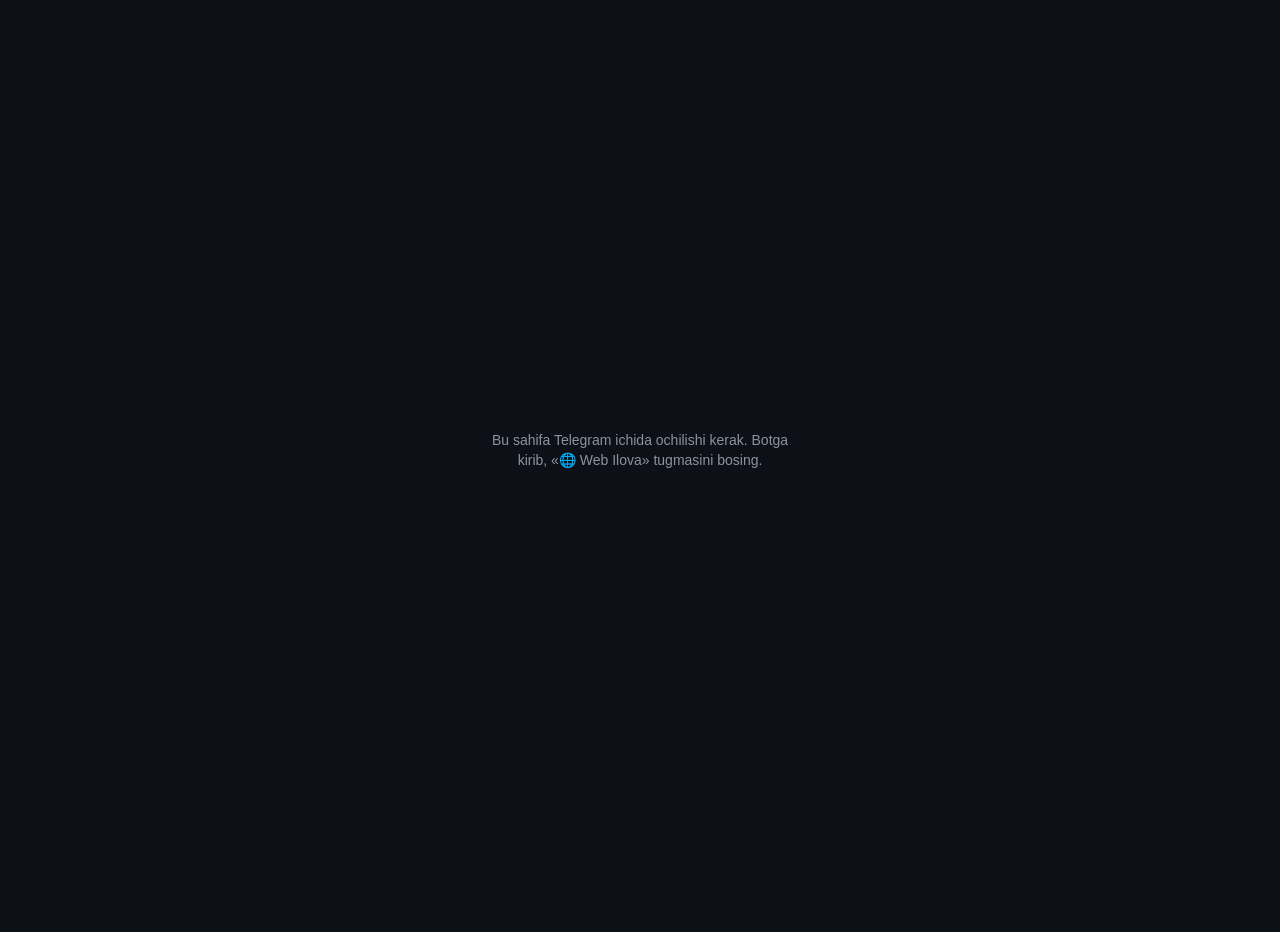
<file: webapp/index.html>
<!DOCTYPE html>
<html lang="uz">
<head>
    <meta charset="UTF-8">
    <meta name="viewport" content="width=device-width, initial-scale=1.0, maximum-scale=1.0, user-scalable=no">
    <title>Smart Office</title>
    <script src="https://telegram.org/js/telegram-web-app.js"></script>
    <style>
        :root {
            --bg: #0d1117; --card: #161b22; --card2: #1c2333; --border: rgba(255,255,255,0.08);
            --primary: #3b82f6; --success: #10b981; --warning: #f59e0b; --danger: #ef4444; --violet: #8b5cf6;
            --text: #e6edf3; --muted: #8b949e; --radius: 14px;
        }
        * { margin: 0; padding: 0; box-sizing: border-box; -webkit-tap-highlight-color: transparent;
            font-family: -apple-system, BlinkMacSystemFont, "Segoe UI", Roboto, "Helvetica Neue", Arial, sans-serif; }
        body { background: var(--bg); color: var(--text); min-height: 100vh; padding-bottom: 32px; }
        button { font: inherit; }
        .hidden { display: none !important; }
        #loading { display: flex; flex-direction: column; align-items: center; justify-content: center; height: 100vh; gap: 14px; color: var(--muted); font-size: 13px; }
        .spinner { width: 36px; height: 36px; border: 3px solid var(--border); border-top-color: var(--primary); border-radius: 50%; animation: spin .7s linear infinite; }
        @keyframes spin { to { transform: rotate(360deg); } }
        @keyframes fadeUp { from { opacity: 0; transform: translateY(12px); } to { opacity: 1; transform: none; } }
        .view { animation: fadeUp .35s ease; }

        /* Yorliqlar (faqat admin uchun) */
        .tabs { position: sticky; top: 0; z-index: 5; display: flex; gap: 6px; padding: 10px 12px; background: rgba(13,17,23,.92); backdrop-filter: blur(8px); border-bottom: 1px solid var(--border); }
        .tab { flex: 1; padding: 9px 6px; border-radius: 10px; border: 1px solid var(--border); background: var(--card); color: var(--muted); font-size: 13px; font-weight: 600; }
        .tab.active { background: var(--primary); border-color: var(--primary); color: #fff; }

        .hero { background: linear-gradient(160deg, #1a2744 0%, #0d1117 70%); padding: 26px 20px 20px; text-align: center; border-bottom: 1px solid var(--border); }
        .avatar { width: 72px; height: 72px; border-radius: 50%; margin: 0 auto 12px; display: flex; align-items: center; justify-content: center; font-size: 26px; font-weight: 800; color: #fff; box-shadow: 0 0 0 4px rgba(59,130,246,.15); }
        .hero h2 { font-size: 20px; font-weight: 700; margin-bottom: 4px; word-break: break-word; }
        .hero p { font-size: 12px; color: var(--muted); }
        .level { margin: 14px auto 0; max-width: 320px; text-align: left; }
        .level-top { display: flex; justify-content: space-between; align-items: baseline; gap: 10px; font-size: 12px; color: var(--muted); margin-bottom: 6px; }
        .level-top b { color: var(--text); font-size: 14px; white-space: nowrap; flex-shrink: 0; }
        .level-top span { text-align: right; }
        .bar { height: 8px; background: var(--card2); border-radius: 6px; overflow: hidden; }
        .bar > div { height: 100%; background: linear-gradient(90deg, var(--primary), var(--violet)); border-radius: 6px; transition: width .6s; }

        .grid2 { display: grid; grid-template-columns: 1fr 1fr; gap: 10px; padding: 14px 16px 0; }
        .grid3 { display: grid; grid-template-columns: repeat(3, 1fr); gap: 8px; padding: 14px 16px 0; }
        .card { background: var(--card); border: 1px solid var(--border); border-radius: var(--radius); padding: 13px 14px; }
        .card .label { font-size: 11px; color: var(--muted); margin-bottom: 4px; }
        .card .value { font-size: 22px; font-weight: 700; }
        .card .sub { font-size: 11px; color: var(--muted); margin-top: 2px; }
        .blue { color: var(--primary); } .green { color: var(--success); } .orange { color: var(--warning); } .violet { color: var(--violet); } .red { color: var(--danger); }
        .title { font-size: 12px; font-weight: 700; color: var(--muted); text-transform: uppercase; letter-spacing: .06em; padding: 20px 16px 10px; }
        .hint { font-size: 12px; color: var(--muted); padding: 0 16px 10px; margin-top: -4px; }

        /* Bo'limlar xaritasi */
        .map { display: grid; grid-template-columns: 1fr 1fr; gap: 8px; padding: 0 16px; }
        .tile { position: relative; text-align: left; background: var(--card); border: 1px solid var(--border); border-radius: var(--radius); padding: 12px; color: var(--text); cursor: pointer; min-height: 92px; }
        .tile:active { transform: scale(.98); }
        .tile .t { font-size: 14px; font-weight: 600; margin-bottom: 4px; padding-right: 18px; }
        .tile .d { font-size: 11px; color: var(--muted); line-height: 1.35; display: -webkit-box; -webkit-line-clamp: 3; -webkit-box-orient: vertical; overflow: hidden; }
        .tile .badge { position: absolute; top: 10px; right: 10px; font-size: 12px; }
        .tile.new { border-color: rgba(245,158,11,.45); background: linear-gradient(160deg, rgba(245,158,11,.10), var(--card) 60%); }
        .tile.new { padding-bottom: 30px; }
        .tile.new .badge { font-size: 11px; font-weight: 700; color: var(--warning); top: auto; bottom: 9px; right: auto; left: 12px; }

        .invite { margin: 0 16px; }
        .invite code { display: block; margin: 8px 0 12px; padding: 10px; background: var(--card2); border-radius: 10px; font-size: 12px; word-break: break-all; color: var(--text); }
        .row { display: flex; gap: 8px; }
        .btn { flex: 1; border: none; border-radius: 12px; padding: 12px; font-size: 14px; font-weight: 600; cursor: pointer; color: #fff; background: var(--primary); }
        .btn.ghost { background: var(--card2); color: var(--text); border: 1px solid var(--border); }
        .btn-wide { display: block; width: calc(100% - 32px); margin: 20px 16px 0; }

        /* Admin */
        .chart { margin: 0 16px; padding: 14px 12px 8px; }
        .chart svg { width: 100%; height: 150px; display: block; }
        .legend { display: flex; gap: 14px; font-size: 11px; color: var(--muted); margin-top: 6px; padding-left: 4px; }
        .legend i { display: inline-block; width: 10px; height: 10px; border-radius: 3px; margin-right: 5px; vertical-align: -1px; }
        .hbar { margin: 0 16px 8px; }
        .hbar .top { display: flex; justify-content: space-between; font-size: 13px; margin-bottom: 5px; }
        .hbar .top span { color: var(--muted); font-size: 12px; }
        .list { padding: 0 16px; display: flex; flex-direction: column; gap: 8px; }
        .controls { display: flex; gap: 8px; padding: 12px 16px; }
        .controls input, .controls select { background: var(--card); border: 1px solid var(--border); border-radius: 10px; padding: 10px 12px; color: var(--text); font-size: 14px; outline: none; }
        .controls input { flex: 1; min-width: 0; }
        .controls input:focus { border-color: var(--primary); }
        .u-card { background: var(--card); border: 1px solid var(--border); border-radius: var(--radius); padding: 11px 13px; display: flex; gap: 11px; align-items: center; }
        .u-avatar { width: 40px; height: 40px; border-radius: 50%; display: flex; align-items: center; justify-content: center; font-size: 14px; font-weight: 700; flex-shrink: 0; color: #fff; }
        .u-info { flex: 1; min-width: 0; }
        .u-name { font-size: 14px; font-weight: 600; white-space: nowrap; overflow: hidden; text-overflow: ellipsis; }
        .u-meta { display: flex; flex-wrap: wrap; gap: 4px 10px; margin-top: 3px; font-size: 11px; color: var(--muted); }
        .pill { border-radius: 6px; padding: 1px 7px; font-size: 11px; font-weight: 600; }
        .pill.blue { background: rgba(59,130,246,.14); } .pill.red { background: rgba(239,68,68,.14); } .pill.orange { background: rgba(245,158,11,.14); }
        .empty { text-align: center; padding: 30px 20px; color: var(--muted); font-size: 14px; }
        .footer { text-align: center; font-size: 11px; color: var(--muted); padding: 16px; }
    </style>
</head>
<body>

<!-- Sahifadagi barcha matnlar (server ularni bot yozuviga — yangi lotinga — o'giradi) -->
<template id="msgs">
    <span data-k="loading">Yuklanmoqda...</span>
    <span data-k="user">Foydalanuvchi</span>
    <span data-k="joined">{d} dan beri botda</span>
    <span data-k="notRegistered">Botdan to'liq foydalanish uchun botga /start yozing</span>
    <span data-k="openInTelegram">Bu sahifa Telegram ichida ochilishi kerak. Botga kirib, «🌐 Web Ilova» tugmasini bosing.</span>
    <span data-k="oldMenu">Menyuni yangilash kerak. Pastdagi tugmani bosing — bot sizga ilovani ochadigan to'g'ri tugmani yuboradi.</span>
    <span data-k="reopen">🔄 Ilovani ochish</span>
    <span data-k="error">Ma'lumotni yuklab bo'lmadi. Internetni tekshirib, qaytadan oching.</span>
    <span data-k="toNext">Keyingi daraja ({l}) uchun yana {n} ta amal</span>
    <span data-k="maxLevel">Eng yuqori daraja! 🎉</span>
    <span data-k="uses">Bajarilgan amallar</span>
    <span data-k="days">Botda (kun)</span>
    <span data-k="tried">Sinab ko'rilgan bo'limlar</span>
    <span data-k="friends">Taklif qilgan do'stlar</span>
    <span data-k="reminders">Faol eslatmalar</span>
    <span data-k="aiLeft">Bugungi AI so'rovlari</span>
    <span data-k="favourite">⭐️ Eng ko'p ishlatganingiz: {s}</span>
    <span data-k="mapTitle">Bot bo'limlari</span>
    <span data-k="mapHint">Bo'limni bosing — bot chatda o'sha bo'limni ochadi. ✨ belgilisi — hali sinab ko'rmaganlaringiz.</span>
    <span data-k="tryIt">✨ Sinab ko'ring</span>
    <span data-k="inviteTitle">Do'stlarni taklif qiling</span>
    <span data-k="inviteText">Havolangiz orqali qo'shilgan har bir do'stingiz shu yerda hisoblanadi. Hozircha: {n} ta.</span>
    <span data-k="share">🚀 Yuborish</span>
    <span data-k="copy">📋 Nusxalash</span>
    <span data-k="copied">✅ Nusxalandi</span>
    <span data-k="inviteMsg">Ofis ishlari uchun qulay bot: Excel, PDF, Word, skaner, ariza va hujjatlar tayyorlash 👇</span>
    <span data-k="back">← Botga qaytish</span>
    <span data-k="projectsTitle">Muallifning boshqa loyihalari</span>
    <span data-k="portfolioTitle">Portfolio (30 kun)</span>
    <span data-k="portfolioOpens">{n} kishi ochdi</span>
    <span data-k="portfolioOrders">📩 Buyurtmalar: {n} ta</span>
    <span data-k="tabStats">📊 Statistika</span>
    <span data-k="tabUsers">👥 Foydalanuvchilar</span>
    <span data-k="tabMe">👤 Men</span>
    <span data-k="total">Jami foydalanuvchilar</span>
    <span data-k="newToday">Bugun qo'shildi</span>
    <span data-k="activeToday">Bugun faol</span>
    <span data-k="newWeek">7 kunda yangi</span>
    <span data-k="activeWeek">7 kunda faol</span>
    <span data-k="activeMonth">30 kunda faol</span>
    <span data-k="returning">Qaytib kelganlar (7 kun)</span>
    <span data-k="returningSub">ilgari qo'shilib, shu hafta yana kirganlar</span>
    <span data-k="referred">Taklif orqali kelgan</span>
    <span data-k="blocked">Botni bloklagan</span>
    <span data-k="aiToday">Bugun AI so'rovlari</span>
    <span data-k="aiPeople">{n} kishi</span>
    <span data-k="remindersAll">Faol eslatmalar</span>
    <span data-k="chartTitle">So'nggi 30 kun</span>
    <span data-k="legendActive">Faol foydalanuvchilar</span>
    <span data-k="legendNew">Yangi qo'shilganlar</span>
    <span data-k="sectionsTitle">Mashhur bo'limlar (7 kun)</span>
    <span data-k="sectionLine">{u} kishi · {n} marta</span>
    <span data-k="referrersTitle">Eng faol taklif qiluvchilar</span>
    <span data-k="onbTitle">Yangi kelganlar (30 kun)</span>
    <span data-k="onbJoined">Qo'shildi</span>
    <span data-k="onbActivated">Birinchi sutkada bo'lim ishlatdi</span>
    <span data-k="onbReturned">Keyingi kunlarda qaytdi</span>
    <span data-k="onbOf">{a} / {b} kishi</span>
    <span data-k="onbPicks">«Nima qilmoqchisiz?» tanlovlari</span>
    <span data-k="noData">Hali ma'lumot yo'q</span>
    <span data-k="updated">Yangilangan: {t}</span>
    <span data-k="search">🔍 Ism yoki ID bo'yicha qidirish</span>
    <span data-k="sortActive">Oxirgi faollik</span>
    <span data-k="sortJoined">Yangi qo'shilgan</span>
    <span data-k="sortUsage">Ko'p ishlatgan</span>
    <span data-k="found">Topildi: {n} ta</span>
    <span data-k="nothing">😕 Hech kim topilmadi</span>
    <span data-k="more">Yana yuklash</span>
    <span data-k="noName">Ismsiz</span>
    <span data-k="lastSeen">🕐 {t}</span>
    <span data-k="joinedShort">📅 {d}</span>
    <span data-k="usesShort">🛠 {n}</span>
    <span data-k="pillBlocked">bloklagan</span>
    <span data-k="pillBanned">cheklangan</span>
    <span data-k="now">hozirgina</span>
    <span data-k="minAgo">{n} daqiqa oldin</span>
    <span data-k="hourAgo">{n} soat oldin</span>
    <span data-k="yesterday">kecha</span>
    <span data-k="dayAgo">{n} kun oldin</span>
    <span data-k="never">hali kirmagan</span>
</template>

<div id="loading"><div class="spinner"></div><p id="loading-text">Yuklanmoqda...</p></div>

<div id="tabs" class="tabs hidden">
    <button class="tab active" data-tab="stats"></button>
    <button class="tab" data-tab="users"></button>
    <button class="tab" data-tab="me"></button>
</div>

<!-- 👤 Foydalanuvchi -->
<div id="view-me" class="view hidden">
    <div class="hero">
        <div class="avatar" id="u-avatar">?</div>
        <h2 id="u-name"></h2>
        <p id="u-joined"></p>
        <div class="level" id="u-level-box">
            <div class="level-top"><b id="u-level"></b><span id="u-next"></span></div>
            <div class="bar"><div id="u-bar" style="width:0"></div></div>
        </div>
    </div>
    <div class="grid2" id="u-stats"></div>
    <p class="hint" id="u-fav" style="padding-top:12px"></p>
    <div class="title" id="t-map"></div>
    <p class="hint" id="t-map-hint"></p>
    <div class="map" id="u-map"></div>
    <div class="title" id="t-invite"></div>
    <div class="card invite">
        <div class="hint" style="padding:0" id="u-invite-text"></div>
        <code id="u-link"></code>
        <div class="row">
            <button class="btn" id="btn-share"></button>
            <button class="btn ghost" id="btn-copy"></button>
        </div>
    </div>
    <div class="title" id="t-projects"></div>
    <div class="list" id="u-projects"></div>
    <button class="btn btn-wide ghost" id="btn-back"></button>
</div>

<!-- 📊 Admin: statistika -->
<div id="view-stats" class="view hidden">
    <div class="grid2" id="a-kpi"></div>
    <div class="title" id="t-chart"></div>
    <div class="card chart">
        <svg id="a-chart" viewBox="0 0 300 150" preserveAspectRatio="none"></svg>
        <div class="legend"><span><i style="background:var(--primary)"></i><span id="lg-active"></span></span>
            <span><i style="background:var(--success)"></i><span id="lg-new"></span></span></div>
    </div>
    <div class="title" id="t-onb"></div>
    <div class="grid3" id="a-onb" style="padding-top:0"></div>
    <p class="hint" id="t-picks" style="padding-top:12px"></p>
    <div id="a-picks"></div>
    <div class="title" id="t-sections"></div>
    <div id="a-sections"></div>
    <div class="title" id="t-referrers"></div>
    <div class="list" id="a-referrers"></div>
    <div class="title" id="t-portfolio"></div>
    <div id="a-portfolio"></div>
    <p class="hint" id="a-orders"></p>
    <div class="footer" id="a-updated"></div>
</div>

<!-- 👥 Admin: foydalanuvchilar -->
<div id="view-users" class="view hidden">
    <div class="controls">
        <input type="search" id="q" autocomplete="off">
        <select id="sort"><option value="active"></option><option value="joined"></option><option value="usage"></option></select>
    </div>
    <p class="hint" id="found"></p>
    <div class="list" id="users"></div>
    <button class="btn btn-wide ghost hidden" id="btn-more"></button>
</div>

<script>
const tg = window.Telegram && window.Telegram.WebApp;
if (tg) { tg.ready(); tg.expand(); try { tg.setHeaderColor('#0d1117'); tg.setBackgroundColor('#0d1117'); } catch (e) {} }

// ── Yordamchilar ──
function T(key, vars) {
    const el = document.querySelector('#msgs').content.querySelector('[data-k="' + key + '"]');
    let s = el ? el.textContent : key;
    for (const k in (vars || {})) s = s.split('{' + k + '}').join(vars[k]);
    return s;
}
function $(id) { return document.getElementById(id); }
function h(tag, cls, text) {               // Matn faqat textContent orqali — HTML/XSS xavfi yo'q
    const el = document.createElement(tag);
    if (cls) el.className = cls;
    if (text !== undefined && text !== null) el.textContent = String(text);
    return el;
}
const COLORS = ['#3b82f6','#10b981','#f59e0b','#ef4444','#8b5cf6','#06b6d4','#ec4899','#14b8a6'];
function color(id) { return COLORS[Math.abs(Number(id) || 0) % COLORS.length]; }
function initials(name) {
    const parts = String(name || '').trim().split(/\s+/).filter(Boolean);
    return (parts.map(function (w) { return Array.from(w)[0] || ''; }).join('').toUpperCase().slice(0, 2)) || '?';
}
function parseDate(s) { const d = s ? new Date(s) : null; return d && !isNaN(d) ? d : null; }
function fmtDate(s) {
    const d = parseDate(s); if (!d) return '—';
    return String(d.getDate()).padStart(2, '0') + '.' + String(d.getMonth() + 1).padStart(2, '0') + '.' + d.getFullYear();
}
function ago(s) {
    const d = parseDate(s); if (!d) return T('never');
    const min = Math.floor((Date.now() - d) / 60000);
    if (min < 2) return T('now');
    if (min < 60) return T('minAgo', {n: min});
    const hours = Math.floor(min / 60);
    if (hours < 24) return T('hourAgo', {n: hours});
    const days = Math.floor(hours / 24);
    return days === 1 ? T('yesterday') : T('dayAgo', {n: days});
}
async function api(path) {
    const res = await fetch(path, {headers: {'X-Telegram-Init-Data': tg ? tg.initData : ''}});
    if (!res.ok) { const e = new Error('HTTP ' + res.status); e.status = res.status; throw e; }
    return res.json();
}
function statCard(label, value, cls, sub) {
    const c = h('div', 'card');
    c.appendChild(h('div', 'label', label));
    c.appendChild(h('div', 'value ' + (cls || ''), value));
    if (sub) c.appendChild(h('div', 'sub', sub));
    return c;
}
function showError(text) {
    $('loading').innerHTML = '';
    const p = h('p', '', text);
    p.style.maxWidth = '320px'; p.style.textAlign = 'center'; p.style.lineHeight = '1.45'; p.style.fontSize = '14px';
    $('loading').appendChild(p);
}
function openSection(key, botUsername) {
    // «🌐 Web Ilova» tugmasidan ochilgan bo'lsa — sendData (ilova yopiladi, bot bo'limni ochadi);
    // boshqa joydan ochilgan bo'lsa — /start go_KALIT havolasi
    const fromKeyboard = tg && !(tg.initDataUnsafe && tg.initDataUnsafe.query_id);
    if (fromKeyboard) { try { tg.sendData('go:' + key); return; } catch (e) {} }
    tg.openTelegramLink('https://t.me/' + botUsername + '?start=go_' + key);
    tg.close();
}

// ── 👤 Profil ──
function renderMe(me) {
    const tgUser = tg.initDataUnsafe && tg.initDataUnsafe.user;
    const name = me.name || (tgUser && tgUser.first_name) || T('user');
    $('u-avatar').textContent = initials(name);
    $('u-avatar').style.background = 'linear-gradient(135deg,' + color(tgUser && tgUser.id) + ',#1d4ed8)';
    $('u-name').textContent = name;
    $('u-joined').textContent = me.registered ? T('joined', {d: fmtDate(me.joined)}) : T('notRegistered');
    $('u-level').textContent = me.level.label;
    $('u-next').textContent = me.level.next_label ? T('toNext', {l: me.level.next_label, n: me.level.to_next}) : T('maxLevel');
    setTimeout(function () { $('u-bar').style.width = me.level.progress + '%'; }, 50);

    const joined = parseDate(me.joined);
    const days = joined ? Math.max(1, Math.ceil((Date.now() - joined) / 86400000)) : 0;
    const stats = $('u-stats'); stats.innerHTML = '';
    stats.appendChild(statCard(T('uses'), me.uses, 'blue'));
    stats.appendChild(statCard(T('days'), days, ''));
    stats.appendChild(statCard(T('tried'), me.tried + ' / ' + me.sections.length, 'green'));
    stats.appendChild(statCard(T('friends'), me.referrals, 'violet'));
    stats.appendChild(statCard(T('reminders'), me.reminders, 'orange'));
    if (me.ai_left !== null && me.ai_left !== undefined)
        stats.appendChild(statCard(T('aiLeft'), Math.min(me.ai_left, me.ai_limit) + ' / ' + me.ai_limit, ''));
    $('u-fav').textContent = me.favourite ? T('favourite', {s: me.favourite}) : '';

    $('t-map').textContent = T('mapTitle'); $('t-map-hint').textContent = T('mapHint');
    const map = $('u-map'); map.innerHTML = '';
    // Sinab ko'rilmaganlar oldinda — ular ko'zga tashlansin
    me.sections.slice().sort(function (a, b) { return (a.uses > 0) - (b.uses > 0); }).forEach(function (s) {
        const tile = h('button', 'tile' + (s.uses ? '' : ' new'));
        tile.appendChild(h('div', 't', s.title));
        tile.appendChild(h('div', 'd', s.desc));
        tile.appendChild(h('span', 'badge', s.uses ? '✅' : T('tryIt')));
        tile.onclick = function () { openSection(s.key, me.bot_username); };
        map.appendChild(tile);
    });

    $('t-invite').textContent = T('inviteTitle');
    $('u-invite-text').textContent = T('inviteText', {n: me.referrals});
    $('u-link').textContent = me.invite_link;
    $('btn-share').textContent = T('share');
    $('btn-share').onclick = function () {
        tg.openTelegramLink('https://t.me/share/url?url=' + encodeURIComponent(me.invite_link) + '&text=' + encodeURIComponent(T('inviteMsg')));
    };
    $('btn-copy').textContent = T('copy');
    $('btn-copy').onclick = function () {
        const done = function () { $('btn-copy').textContent = T('copied'); };
        if (navigator.clipboard) navigator.clipboard.writeText(me.invite_link).then(done, done); else done();
    };
    // Muallifning loyihalari — tashqi brauzerda ochiladi
    $('t-projects').textContent = (me.projects || []).length ? T('projectsTitle') : '';
    const projects = $('u-projects'); projects.innerHTML = '';
    (me.projects || []).forEach(function (p) {
        const card = h('button', 'u-card');
        card.style.width = '100%'; card.style.textAlign = 'left'; card.style.color = 'var(--text)'; card.style.cursor = 'pointer';
        const icon = h('div', 'u-avatar', p.emoji); icon.style.background = 'var(--card2)'; icon.style.fontSize = '20px';
        const info = h('div', 'u-info');
        info.appendChild(h('div', 'u-name', p.name));
        info.appendChild(h('div', 'u-meta', p.desc));
        card.appendChild(icon); card.appendChild(info); card.appendChild(h('span', '', '↗'));
        card.onclick = function () { tg.openLink(p.url); };
        projects.appendChild(card);
    });
    $('btn-back').textContent = T('back');
    $('btn-back').onclick = function () { tg.close(); };
}

// ── 📊 Admin: statistika ──
function renderChart(series) {
    const svg = $('a-chart'), W = 300, H = 150, pad = 4;
    const max = Math.max(1, ...series.map(function (p) { return Math.max(p.active, p.new); }));
    const bw = (W - pad * 2) / series.length;
    let out = '';
    series.forEach(function (p, i) {
        const x = pad + i * bw;
        const ha = (p.active / max) * (H - 18), hn = (p.new / max) * (H - 18);
        out += '<rect x="' + (x + 1) + '" y="' + (H - 12 - ha) + '" width="' + Math.max(1, bw * 0.55) + '" height="' + ha + '" rx="1.5" fill="#3b82f6"><title>' + p.day + ': ' + p.active + '</title></rect>';
        out += '<rect x="' + (x + 1 + bw * 0.55) + '" y="' + (H - 12 - hn) + '" width="' + Math.max(1, bw * 0.3) + '" height="' + hn + '" rx="1.5" fill="#10b981"></rect>';
    });
    out += '<text x="2" y="10" fill="#8b949e" font-size="9">' + max + '</text>';
    out += '<text x="2" y="' + (H - 1) + '" fill="#8b949e" font-size="8">' + series[0].day.slice(5).split('-').reverse().join('.') + '</text>';
    out += '<text x="' + (W - 2) + '" y="' + (H - 1) + '" fill="#8b949e" font-size="8" text-anchor="end">' + series[series.length - 1].day.slice(5).split('-').reverse().join('.') + '</text>';
    svg.innerHTML = out;   // faqat raqamlar va sanalar — foydalanuvchi matni yo'q
}

function renderDashboard(d) {
    const s = d.stats, kpi = $('a-kpi'); kpi.innerHTML = '';
    kpi.appendChild(statCard(T('total'), s.total, 'blue'));
    kpi.appendChild(statCard(T('activeToday'), s.active_day, 'green'));
    kpi.appendChild(statCard(T('newToday'), '+' + s.new_day, 'green'));
    kpi.appendChild(statCard(T('newWeek'), '+' + s.new_week, ''));
    kpi.appendChild(statCard(T('activeWeek'), s.active_week, ''));
    kpi.appendChild(statCard(T('activeMonth'), s.active_month, ''));
    kpi.appendChild(statCard(T('returning'), s.returning_week, 'violet', T('returningSub')));
    kpi.appendChild(statCard(T('referred'), s.referred, 'violet'));
    kpi.appendChild(statCard(T('aiToday'), d.ai.requests, 'orange', T('aiPeople', {n: d.ai.users})));
    kpi.appendChild(statCard(T('blocked'), s.blocked, 'red'));

    $('t-chart').textContent = T('chartTitle');
    $('lg-active').textContent = T('legendActive'); $('lg-new').textContent = T('legendNew');
    renderChart(d.series);

    const o = d.onboarding, pct = function (a, b) { return b ? Math.round(a * 100 / b) + '%' : '—'; };
    $('t-onb').textContent = T('onbTitle');
    const onb = $('a-onb'); onb.innerHTML = '';
    onb.appendChild(statCard(T('onbJoined'), o.joined, 'blue'));
    onb.appendChild(statCard(T('onbActivated'), pct(o.activated, o.joined), 'green', T('onbOf', {a: o.activated, b: o.joined})));
    onb.appendChild(statCard(T('onbReturned'), pct(o.returned, o.eligible), 'violet', T('onbOf', {a: o.returned, b: o.eligible})));
    const picks = $('a-picks'); picks.innerHTML = '';
    $('t-picks').textContent = o.picks.length ? T('onbPicks') : '';
    const maxPick = Math.max(1, ...o.picks.map(function (x) { return x.count; }));
    o.picks.forEach(function (x) {
        const row = h('div', 'hbar'), top = h('div', 'top');
        top.appendChild(h('b', '', x.title)); top.appendChild(h('span', '', String(x.count)));
        const bar = h('div', 'bar'), fill = h('div'); fill.style.width = Math.round(x.count * 100 / maxPick) + '%';
        bar.appendChild(fill); row.appendChild(top); row.appendChild(bar); picks.appendChild(row);
    });

    $('t-sections').textContent = T('sectionsTitle');
    const box = $('a-sections'); box.innerHTML = '';
    const maxUsers = Math.max(1, ...d.sections.map(function (x) { return x.users; }));
    if (!d.sections.length) box.appendChild(h('p', 'empty', T('noData')));
    d.sections.forEach(function (x) {
        const row = h('div', 'hbar'), top = h('div', 'top');
        top.appendChild(h('b', '', x.title));
        top.appendChild(h('span', '', T('sectionLine', {u: x.users, n: x.uses})));
        const bar = h('div', 'bar'), fill = h('div');
        fill.style.width = Math.round(x.users * 100 / maxUsers) + '%';
        bar.appendChild(fill); row.appendChild(top); row.appendChild(bar); box.appendChild(row);
    });

    $('t-referrers').textContent = T('referrersTitle');
    const refs = $('a-referrers'); refs.innerHTML = '';
    if (!d.referrers.length) refs.appendChild(h('p', 'empty', T('noData')));
    d.referrers.forEach(function (r) { refs.appendChild(userCard({id: r.id, name: r.name}, '👥 ' + r.count)); });
    const pf = d.portfolio || {opens: [], orders: 0};
    $('t-portfolio').textContent = T('portfolioTitle');
    const pbox = $('a-portfolio'); pbox.innerHTML = '';
    const maxOpen = Math.max(1, ...pf.opens.map(function (x) { return x.count; }));
    if (!pf.opens.length) pbox.appendChild(h('p', 'empty', T('noData')));
    pf.opens.forEach(function (x) {
        const row = h('div', 'hbar'), top = h('div', 'top');
        top.appendChild(h('b', '', x.name)); top.appendChild(h('span', '', T('portfolioOpens', {n: x.count})));
        const bar = h('div', 'bar'), fill = h('div'); fill.style.width = Math.round(x.count * 100 / maxOpen) + '%';
        bar.appendChild(fill); row.appendChild(top); row.appendChild(bar); pbox.appendChild(row);
    });
    $('a-orders').textContent = T('portfolioOrders', {n: pf.orders});
    $('a-updated').textContent = T('updated', {t: d.generated});
}

// ── 👥 Admin: foydalanuvchilar ──
function userCard(u, extra) {
    const card = h('div', 'u-card');
    const av = h('div', 'u-avatar', initials(u.name)); av.style.background = color(u.id);
    const info = h('div', 'u-info');
    info.appendChild(h('div', 'u-name', u.name || T('noName')));
    const meta = h('div', 'u-meta');
    meta.appendChild(h('span', '', '🆔 ' + u.id));
    if (extra) meta.appendChild(h('span', 'pill blue', extra));
    if (u.last_active !== undefined) {
        meta.appendChild(h('span', '', T('lastSeen', {t: ago(u.last_active)})));
        meta.appendChild(h('span', '', T('joinedShort', {d: fmtDate(u.joined)})));
        if (u.usage) meta.appendChild(h('span', 'pill blue', T('usesShort', {n: u.usage})));
        if (u.blocked) meta.appendChild(h('span', 'pill orange', T('pillBlocked')));
        if (u.banned) meta.appendChild(h('span', 'pill red', T('pillBanned')));
    }
    info.appendChild(meta); card.appendChild(av); card.appendChild(info);
    return card;
}

const usersState = {offset: 0, total: 0, loading: false, timer: null};
async function loadUsers(reset) {
    if (usersState.loading) return;
    usersState.loading = true;
    if (reset) { usersState.offset = 0; $('users').innerHTML = ''; }
    try {
        const q = encodeURIComponent($('q').value.trim()), sort = $('sort').value;
        const d = await api('/api/admin/users?q=' + q + '&sort=' + sort + '&offset=' + usersState.offset);
        usersState.total = d.total; usersState.offset += d.users.length;
        $('found').textContent = T('found', {n: d.total});
        if (!d.total) $('users').appendChild(h('p', 'empty', T('nothing')));
        d.users.forEach(function (u) { $('users').appendChild(userCard(u)); });
        $('btn-more').classList.toggle('hidden', usersState.offset >= usersState.total);
    } catch (e) { $('found').textContent = T('error'); }
    usersState.loading = false;
}

function showTab(name) {
    document.querySelectorAll('.tab').forEach(function (b) { b.classList.toggle('active', b.dataset.tab === name); });
    ['me', 'stats', 'users'].forEach(function (v) { $('view-' + v).classList.toggle('hidden', v !== name); });
    if (name === 'users' && !usersState.total && !$('users').children.length) loadUsers(true);
    window.scrollTo(0, 0);
}

// ── Ishga tushirish ──
document.addEventListener('DOMContentLoaded', async function () {
    $('loading-text').textContent = T('loading');
    if (!tg || !tg.initData) {
        // Eski pastki menyu tugmasidan ochilgan: Telegram bu holda foydalanuvchi ma'lumotini bermaydi,
        // lekin sendData ishlaydi — botdan to'g'ri tugmani so'raymiz
        if (tg && tg.platform && tg.platform !== 'unknown') {
            showError(T('oldMenu'));
            const btn = h('button', 'btn', T('reopen'));
            btn.style.marginTop = '8px'; btn.style.flex = 'none'; btn.style.padding = '12px 24px';
            btn.onclick = function () { try { tg.sendData('open'); } catch (e) { tg.close(); } };
            $('loading').appendChild(btn);
        } else {
            showError(T('openInTelegram'));
        }
        return;
    }
    let me;
    try { me = await api('/api/me'); }
    catch (e) { showError(T('error')); return; }
    renderMe(me);

    if (me.is_admin) {
        const labels = {stats: T('tabStats'), users: T('tabUsers'), me: T('tabMe')};
        document.querySelectorAll('.tab').forEach(function (b) {
            b.textContent = labels[b.dataset.tab];
            b.onclick = function () { showTab(b.dataset.tab); };
        });
        $('q').placeholder = T('search');
        const opts = $('sort').options;
        opts[0].textContent = T('sortActive'); opts[1].textContent = T('sortJoined'); opts[2].textContent = T('sortUsage');
        $('sort').onchange = function () { loadUsers(true); };
        $('q').oninput = function () { clearTimeout(usersState.timer); usersState.timer = setTimeout(function () { loadUsers(true); }, 350); };
        $('btn-more').textContent = T('more');
        $('btn-more').onclick = function () { loadUsers(false); };
        try { renderDashboard(await api('/api/admin/dashboard')); } catch (e) {}
        $('tabs').classList.remove('hidden');
        $('loading').classList.add('hidden');
        showTab('stats');
    } else {
        $('loading').classList.add('hidden');
        $('view-me').classList.remove('hidden');
    }
});
</script>
</body>
</html>
</file>
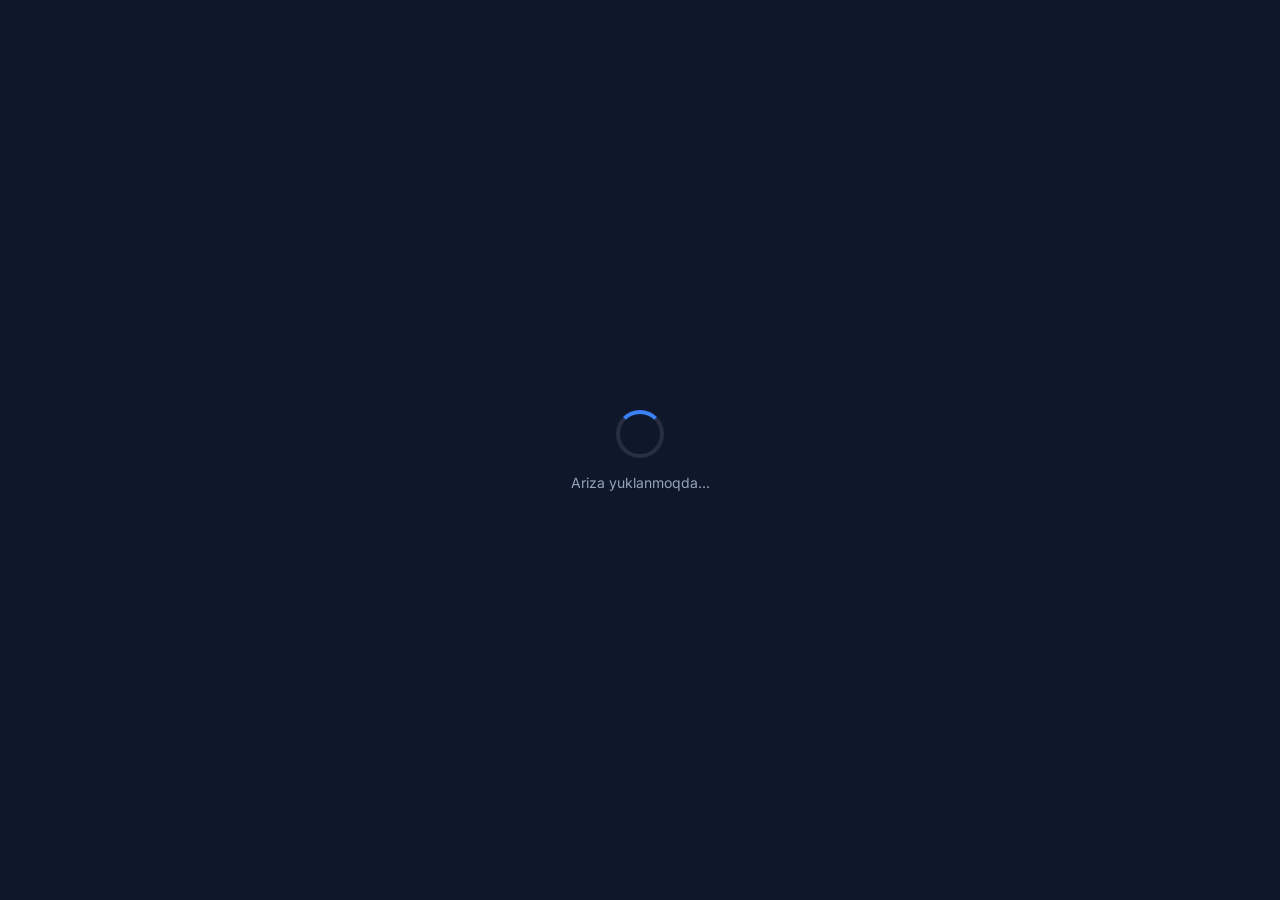
<file: webapp/editor.html>
<!DOCTYPE html>
<html lang="uz">
<head>
    <meta charset="UTF-8">
    <meta name="viewport" content="width=device-width, initial-scale=1.0, maximum-scale=1.0, user-scalable=no">
    <title>Ariza Tahrirlash</title>
    <script src="https://telegram.org/js/telegram-web-app.js"></script>
    <link href="https://fonts.googleapis.com/css2?family=Inter:wght@400;500;600;700&display=swap" rel="stylesheet">
    <style>
        :root {
            --bg: #0f172a;
            --surface: #1e293b;
            --border: rgba(255,255,255,0.1);
            --primary: #3b82f6;
            --secondary: #8b5cf6;
            --danger: #ef4444;
            --success: #22c55e;
            --text: #f8fafc;
            --muted: #94a3b8;
        }

        * { margin: 0; padding: 0; box-sizing: border-box; }

        body {
            font-family: 'Inter', sans-serif;
            background: var(--bg);
            color: var(--text);
            height: 100vh;
            display: flex;
            flex-direction: column;
            overflow: hidden;
            user-select: none;
        }

        /* ── TOP TOOLBAR ── */
        #toolbar {
            display: flex;
            align-items: center;
            gap: 8px;
            padding: 10px 12px;
            background: var(--surface);
            border-bottom: 1px solid var(--border);
            overflow-x: auto;
            flex-shrink: 0;
            scrollbar-width: none;
        }
        #toolbar::-webkit-scrollbar { display: none; }

        .tool-btn {
            display: flex;
            flex-direction: column;
            align-items: center;
            gap: 2px;
            background: rgba(255,255,255,0.07);
            border: 1px solid var(--border);
            border-radius: 10px;
            padding: 6px 10px;
            cursor: pointer;
            transition: all 0.2s;
            white-space: nowrap;
            flex-shrink: 0;
            color: var(--text);
            font-size: 11px;
        }
        .tool-btn span.icon { font-size: 18px; }
        .tool-btn:hover, .tool-btn.active {
            background: var(--primary);
            border-color: var(--primary);
        }
        .tool-btn.danger:hover, .tool-btn.danger.active {
            background: var(--danger);
            border-color: var(--danger);
        }
        .tool-btn.success:hover {
            background: var(--success);
            border-color: var(--success);
        }
        .sep {
            width: 1px;
            height: 36px;
            background: var(--border);
            flex-shrink: 0;
        }

        /* ── CANVAS AREA ── */
        #canvas-wrapper {
            flex: 1;
            overflow: auto;
            position: relative;
            background: #1a1a2e;
            display: flex;
            align-items: flex-start;
            justify-content: center;
            padding: 10px;
        }

        #canvas-container {
            position: relative;
            display: inline-block;
        }

        #base-image {
            display: block;
            max-width: 100%;
            border-radius: 8px;
        }

        #draw-canvas {
            position: absolute;
            top: 0; left: 0;
            border-radius: 8px;
            cursor: crosshair;
        }

        /* ── TEXT OVERLAYS ── */
        .text-overlay {
            position: absolute;
            cursor: move;
            padding: 2px 4px;
            background: rgba(255,255,255,0.9);
            color: #000;
            border: 2px dashed transparent;
            border-radius: 4px;
            font-family: 'Times New Roman', serif;
            min-width: 30px;
            min-height: 20px;
            z-index: 10;
            touch-action: none;
        }
        .text-overlay .ov-text { display: inline-block; min-width: 20px; outline: none; white-space: pre-wrap; cursor: text; }
        .text-overlay:focus,
        .text-overlay.selected {
            border-color: var(--primary);
            outline: none;
            background: rgba(255,255,255,0.95);
        }
        .text-overlay .delete-btn {
            position: absolute;
            top: -10px;
            right: -10px;
            background: var(--danger);
            color: white;
            border: none;
            border-radius: 50%;
            width: 18px;
            height: 18px;
            font-size: 11px;
            cursor: pointer;
            display: none;
            align-items: center;
            justify-content: center;
            z-index: 11;
        }
        .text-overlay.selected .delete-btn {
            display: flex;
        }

        /* ── SIGNATURE MODAL ── */
        #sig-modal {
            display: none;
            position: fixed;
            inset: 0;
            background: rgba(0,0,0,0.8);
            z-index: 100;
            align-items: center;
            justify-content: center;
            padding: 20px;
        }
        #sig-modal.open { display: flex; }
        #sig-box {
            background: var(--surface);
            border-radius: 16px;
            padding: 20px;
            width: 100%;
            max-width: 400px;
        }
        #sig-box h3 { margin-bottom: 12px; font-size: 16px; }
        #sig-canvas {
            background: white;
            border-radius: 8px;
            width: 100%;
            height: 150px;
            touch-action: none;
            cursor: crosshair;
        }
        .sig-actions {
            display: flex;
            gap: 8px;
            margin-top: 12px;
        }
        .sig-actions button {
            flex: 1;
            padding: 10px;
            border: none;
            border-radius: 10px;
            font-size: 14px;
            font-weight: 600;
            cursor: pointer;
        }
        #sig-clear { background: rgba(255,255,255,0.1); color: var(--text); }
        #sig-apply { background: var(--primary); color: white; }
        #sig-cancel { background: rgba(255,255,255,0.05); color: var(--muted); }

        /* ── COLOR PICKER ── */
        #color-picker-wrap {
            display: none;
            position: fixed;
            inset: 0;
            background: rgba(0,0,0,0.6);
            z-index: 90;
            align-items: flex-start;
            justify-content: center;
            padding-top: 80px;
        }
        #color-picker-wrap.open { display: flex; }
        .color-panel {
            background: var(--surface);
            border-radius: 14px;
            padding: 16px;
            display: flex;
            flex-wrap: wrap;
            gap: 10px;
            max-width: 300px;
        }
        .color-dot {
            width: 36px; height: 36px;
            border-radius: 50%;
            cursor: pointer;
            border: 3px solid transparent;
            transition: transform 0.15s;
        }
        .color-dot:hover { transform: scale(1.2); }
        .color-dot.selected { border-color: white; }

        /* ── FONT SIZE ── */
        #font-controls {
            display: none;
            position: fixed;
            inset: 0;
            background: rgba(0,0,0,0.6);
            z-index: 90;
            align-items: flex-start;
            justify-content: center;
            padding-top: 80px;
        }
        #font-controls.open { display: flex; }
        .font-panel {
            background: var(--surface);
            border-radius: 14px;
            padding: 20px;
            display: flex;
            flex-direction: column;
            gap: 12px;
            min-width: 240px;
        }
        .font-panel label { font-size: 13px; color: var(--muted); }
        .font-panel input[type=range] { width: 100%; accent-color: var(--primary); }
        .font-size-val { font-size: 18px; font-weight: 700; text-align: center; }
        .font-panel select {
            background: rgba(255,255,255,0.1);
            border: 1px solid var(--border);
            color: var(--text);
            border-radius: 8px;
            padding: 6px;
            font-size: 14px;
        }

        /* ── BOTTOM SAVE BAR ── */
        #save-bar {
            padding: 10px 16px;
            background: var(--surface);
            border-top: 1px solid var(--border);
            flex-shrink: 0;
        }
        #save-btn {
            width: 100%;
            padding: 14px;
            background: linear-gradient(135deg, var(--primary), var(--secondary));
            color: white;
            border: none;
            border-radius: 14px;
            font-size: 16px;
            font-weight: 700;
            cursor: pointer;
            transition: all 0.2s;
            box-shadow: 0 4px 15px rgba(59,130,246,0.4);
        }
        #save-btn:disabled {
            opacity: 0.5;
            cursor: not-allowed;
        }

        /* ── LOADING ── */
        #loading {
            position: fixed;
            inset: 0;
            background: var(--bg);
            display: flex;
            flex-direction: column;
            align-items: center;
            justify-content: center;
            gap: 16px;
            z-index: 200;
        }
        #loading .spinner {
            width: 48px; height: 48px;
            border: 4px solid rgba(255,255,255,0.1);
            border-top-color: var(--primary);
            border-radius: 50%;
            animation: spin 0.8s linear infinite;
        }
        @keyframes spin { to { transform: rotate(360deg); } }
        #loading p { color: var(--muted); font-size: 14px; }
    </style>
</head>
<body>

<!-- Loading screen -->
<div id="loading">
    <div class="spinner"></div>
    <p>Ariza yuklanmoqda...</p>
</div>

<!-- Toolbar -->
<div id="toolbar">
    <button class="tool-btn active" id="btn-text" onclick="setMode('text')">
        <span class="icon">✍️</span>Matn
    </button>
    <button class="tool-btn" id="btn-date" onclick="insertDate()">
        <span class="icon">📅</span>Sana
    </button>
    <button class="tool-btn" id="btn-sign" onclick="openSignature()">
        <span class="icon">🖊️</span>Imzo
    </button>
    <div class="sep"></div>
    <button class="tool-btn" id="btn-draw" onclick="setMode('draw')">
        <span class="icon">✏️</span>Chiz
    </button>
    <button class="tool-btn" id="btn-erase" onclick="setMode('erase')">
        <span class="icon">⬜</span>O'chir
    </button>
    <div class="sep"></div>
    <button class="tool-btn" id="btn-color" onclick="openColorPicker()">
        <span class="icon" id="color-icon">🎨</span>Rang
    </button>
    <button class="tool-btn" id="btn-font" onclick="openFontControls()">
        <span class="icon">🔤</span>Shrift
    </button>
    <div class="sep"></div>
    <button class="tool-btn danger" onclick="undoLast()">
        <span class="icon">↩️</span>Bekor
    </button>
    <button class="tool-btn danger" onclick="clearAll()">
        <span class="icon">🗑️</span>Tozala
    </button>
</div>

<!-- Canvas area -->
<div id="canvas-wrapper">
    <div id="canvas-container">
        <img id="base-image" alt="Ariza rasmi">
        <canvas id="draw-canvas"></canvas>
    </div>
</div>

<!-- Save bar -->
<div id="save-bar">
    <button id="save-btn" onclick="saveAndSend()">📤 Saqlash va Yuborish</button>
</div>

<!-- Signature Modal -->
<div id="sig-modal">
    <div id="sig-box">
        <h3>🖊️ Imzongizni chekib qo'ying</h3>
        <canvas id="sig-canvas" width="360" height="150"></canvas>
        <div class="sig-actions">
            <button id="sig-cancel" onclick="closeSignature()">Bekor</button>
            <button id="sig-clear" onclick="clearSignature()">🗑️ Tozala</button>
            <button id="sig-apply" onclick="applySignature()">✅ Qo'yish</button>
        </div>
    </div>
</div>

<!-- Color Picker -->
<div id="color-picker-wrap" onclick="closeColorPicker()">
    <div class="color-panel" onclick="event.stopPropagation()">
        <!-- Colors generated by JS -->
    </div>
</div>

<!-- Font Controls -->
<div id="font-controls" onclick="closeFontControls()">
    <div class="font-panel" onclick="event.stopPropagation()">
        <label>Shrift o'lchami</label>
        <div class="font-size-val" id="font-size-display">16px</div>
        <input type="range" id="font-size-range" min="8" max="48" value="16"
               oninput="updateFontSize(this.value)">
        <label>Shrift turi</label>
        <select id="font-family-select" onchange="updateFontFamily(this.value)">
            <option value="'Times New Roman', serif">Times New Roman (Rasmiy)</option>
            <option value="Arial, sans-serif">Arial</option>
            <option value="'Courier New', monospace">Courier New (Terilgan)</option>
            <option value="Georgia, serif">Georgia</option>
        </select>
        <button onclick="closeFontControls()" style="padding:8px;background:var(--primary);border:none;border-radius:8px;color:white;cursor:pointer;">Tayyor</button>
    </div>
</div>

<template id="msgs">
    <span data-k="imgFail">❌ Rasm yuklanmadi. Havola eskirgan bo'lishi mumkin — botga blankani qaytadan yuboring.</span>
    <span data-k="confirmClear">Barcha tahrirlashlarni o'chirmoqchimisiz?</span>
    <span data-k="enlarge">Kattalashtirish</span>
    <span data-k="shrink">Kichraytirish</span>
    <span data-k="remove">O'chirish</span>
    <span data-k="saving">⏳ Saqlanmoqda...</span>
    <span data-k="saveBtn">📤 Saqlash va Yuborish</span>
    <span data-k="sent">✅ Tayyor hujjat chatga yuborildi!</span>
    <span data-k="serverError">Server xatosi</span>
    <span data-k="expired">Bu blanka allaqachon saqlangan yoki havola eskirgan. Botga blankani qaytadan yuboring.</span>
    <span data-k="errorPrefix">❌ Xatolik: </span>
</template>

<script>
function T(key) {
    const el = document.querySelector('#msgs').content.querySelector('[data-k="' + key + '"]');
    return el ? el.textContent : key;
}
const tg = window.Telegram.WebApp;
tg.expand();
tg.enableClosingConfirmation();
// Vertical swipe bilan Web App yopilib ketmasligi uchun
if (tg.disableVerticalSwipes) tg.disableVerticalSwipes();

// ── State ──
let mode = 'text';  // text | draw | erase
let currentColor = '#000000';
let currentFontSize = 16;
let currentFontFamily = "'Times New Roman', serif";
let isDrawing = false;
let lastX = 0, lastY = 0;
let history = [];
let textOverlays = [];
let signatureDataUrl = null;
let imgFilename = '';
let chatId = null;
let formToken = '';

// ── Init ──
const tgUser = tg.initDataUnsafe?.user;
if (tgUser) chatId = tgUser.id;

const urlParams = new URLSearchParams(window.location.search);
imgFilename = urlParams.get('img') || '';
formToken = urlParams.get('token') || '';

const baseImage = document.getElementById('base-image');
const drawCanvas = document.getElementById('draw-canvas');
const ctx = drawCanvas.getContext('2d');
const container = document.getElementById('canvas-container');
const loading = document.getElementById('loading');

// Load image
baseImage.onload = () => {
    drawCanvas.width = baseImage.naturalWidth;
    drawCanvas.height = baseImage.naturalHeight;
    drawCanvas.style.width = baseImage.offsetWidth + 'px';
    drawCanvas.style.height = baseImage.offsetHeight + 'px';
    saveHistoryState();
    loading.style.display = 'none';
};
baseImage.onerror = () => {
    loading.innerHTML = '';
    const p = document.createElement('p');
    p.style.color = '#ef4444'; p.style.padding = '20px'; p.textContent = T('imgFail');
    loading.appendChild(p);
};
baseImage.src = `/forms/${imgFilename}?token=${encodeURIComponent(formToken)}`;

window.addEventListener('resize', () => {
    drawCanvas.style.width = baseImage.offsetWidth + 'px';
    drawCanvas.style.height = baseImage.offsetHeight + 'px';
});

// ── Mode switch ──
function setMode(m) {
    mode = m;
    ['btn-text','btn-draw','btn-erase'].forEach(id => {
        document.getElementById(id).classList.remove('active');
    });
    document.getElementById(`btn-${m}`).classList.add('active');
    drawCanvas.style.cursor = m === 'text' ? 'text' : 'crosshair';
    deselectAll();
}

// ── Scale helper ──
function getScale() {
    return baseImage.naturalWidth / baseImage.offsetWidth;
}

// ── Canvas'ga bosish → matn qo'shish ──
// "click" emas, pointer hodisalari: telefonda touchstart bloklangani uchun "click" umuman kelmaydi
let tapStart = null;
drawCanvas.addEventListener('pointerdown', (e) => {
    if (mode === 'text') tapStart = { x: e.clientX, y: e.clientY };
});
drawCanvas.addEventListener('pointerup', (e) => {
    if (mode !== 'text' || !tapStart) return;
    const moved = Math.abs(e.clientX - tapStart.x) > 8 || Math.abs(e.clientY - tapStart.y) > 8;
    tapStart = null;
    if (moved) return;
    const rect = container.getBoundingClientRect();
    addTextAt(e.clientX - rect.left, e.clientY - rect.top);
});

function addTextAt(x, y, value='') {
    // Tuzilma: .text-overlay (surish, uslub) > .ov-text (yoziladigan joy) + .delete-btn
    // Matn alohida span ichida — aks holda kursor o'chirish tugmasi ichiga tushib, yozilgan matn yo'qolardi
    const div = document.createElement('div');
    div.className = 'text-overlay';
    div.style.left = x + 'px';
    div.style.top = y + 'px';
    div.style.fontSize = currentFontSize + 'px';
    div.style.fontFamily = currentFontFamily;
    div.style.color = currentColor;

    const text = document.createElement('span');
    text.className = 'ov-text';
    text.contentEditable = true;
    text.innerText = value;
    div.appendChild(text);

    const delBtn = document.createElement('button');
    delBtn.className = 'delete-btn';
    delBtn.innerText = '×';
    delBtn.addEventListener('pointerdown', (e) => { e.preventDefault(); e.stopPropagation(); }, { passive: false });
    delBtn.onclick = (e) => { e.stopPropagation(); div.remove(); };
    div.appendChild(delBtn);

    makeDraggable(div);

    text.addEventListener('focus', () => selectOverlay(div));
    text.addEventListener('blur', () => {
        // Bo'sh qolgan matn maydonini olib tashlaymiz
        setTimeout(() => { if (!text.innerText.trim() && document.activeElement !== text) div.remove(); }, 150);
        deselectAll();
    });

    container.appendChild(div);
    textOverlays.push(div);
    text.focus();

    const range = document.createRange();
    const sel = window.getSelection();
    range.selectNodeContents(text);
    range.collapse(false);
    sel.removeAllRanges();
    sel.addRange(range);
}

function selectOverlay(el) {
    deselectAll();
    el.classList.add('selected');
}

function deselectAll() {
    document.querySelectorAll('.text-overlay').forEach(el => {
        el.classList.remove('selected');
    });
}

function makeDraggable(el) {
    let startX, startY, startLeft, startTop;
    let isDragging = false;

    el.addEventListener('pointerdown', (e) => {
        if (e.target.tagName === 'BUTTON') return;
        // Tanlangan matn ichida bosilsa — tahrirlash (kursor qo'yish), surish emas
        if (el.classList.contains('selected') && e.target.classList.contains('ov-text')) return;
        isDragging = true;
        startX = e.clientX;
        startY = e.clientY;
        startLeft = parseInt(el.style.left) || 0;
        startTop = parseInt(el.style.top) || 0;
        el.setPointerCapture(e.pointerId);
        e.preventDefault();
        e.stopPropagation();
    }, { passive: false });

    el.addEventListener('pointermove', (e) => {
        if (!isDragging) return;
        e.preventDefault();
        e.stopPropagation();
        const dx = e.clientX - startX;
        const dy = e.clientY - startY;
        el.style.left = (startLeft + dx) + 'px';
        el.style.top = (startTop + dy) + 'px';
    }, { passive: false });

    el.addEventListener('pointerup', (e) => {
        const moved = isDragging && (Math.abs(e.clientX - startX) > 5 || Math.abs(e.clientY - startY) > 5);
        const wasDragging = isDragging;
        isDragging = false;
        e.stopPropagation();
        // Surilmasdan bosilgan bo'lsa — matnni tahrirlash uchun ochamiz (telefonda ham)
        const span = el.querySelector('.ov-text');
        if (wasDragging && !moved && span) {
            span.focus();
            const range = document.createRange();
            range.selectNodeContents(span);
            range.collapse(false);
            const sel = window.getSelection();
            sel.removeAllRanges();
            sel.addRange(range);
        }
    }, { passive: false });

    // Touch eventlarni bloklash (sahifa siljimasligi uchun) — tanlangan matn ichida esa kursor qo'yishga ruxsat
    const editingText = (e) => el.classList.contains('selected') && e.target.classList && e.target.classList.contains('ov-text');
    el.addEventListener('touchstart', (e) => { if (!editingText(e)) e.preventDefault(); }, { passive: false });
    el.addEventListener('touchmove',  (e) => { if (!editingText(e)) e.preventDefault(); }, { passive: false });
    el.addEventListener('touchend',   (e) => { if (!editingText(e)) e.preventDefault(); }, { passive: false });
}

// ── Insert today's date ──
function insertDate() {
    const now = new Date();
    const dateStr = `${now.getDate().toString().padStart(2,'0')}.${(now.getMonth()+1).toString().padStart(2,'0')}.${now.getFullYear()}`;
    const rect = container.getBoundingClientRect();
    addTextAt(rect.width / 2 - 40, 60, dateStr);
}

// ── Drawing ──
function getCanvasPos(e) {
    const rect = drawCanvas.getBoundingClientRect();
    const scale = getScale();
    const clientX = e.touches ? e.touches[0].clientX : e.clientX;
    const clientY = e.touches ? e.touches[0].clientY : e.clientY;
    return {
        x: (clientX - rect.left) * scale,
        y: (clientY - rect.top) * scale
    };
}

// {passive: false} — touch harakatida sahifa yopilmasligi uchun
drawCanvas.addEventListener('pointerdown', startDraw, { passive: false });
drawCanvas.addEventListener('pointermove', doDraw, { passive: false });
drawCanvas.addEventListener('pointerup', endDraw, { passive: false });
drawCanvas.addEventListener('pointercancel', endDraw, { passive: false });
// Touch eventlari uchun ham alohida bloklash
drawCanvas.addEventListener('touchstart', (e) => e.preventDefault(), { passive: false });
drawCanvas.addEventListener('touchmove', (e) => e.preventDefault(), { passive: false });
drawCanvas.addEventListener('touchend', (e) => e.preventDefault(), { passive: false });

function startDraw(e) {
    if (mode === 'text') return;
    e.preventDefault();
    e.stopPropagation();
    isDrawing = true;
    const pos = getCanvasPos(e);
    lastX = pos.x;
    lastY = pos.y;
    saveHistoryState();
    drawCanvas.setPointerCapture(e.pointerId);
}

function doDraw(e) {
    if (!isDrawing || mode === 'text') return;
    e.preventDefault();
    const pos = getCanvasPos(e);

    ctx.beginPath();
    ctx.moveTo(lastX, lastY);
    ctx.lineTo(pos.x, pos.y);

    if (mode === 'draw') {
        ctx.globalCompositeOperation = 'source-over';
        ctx.strokeStyle = currentColor;
        ctx.lineWidth = 2 * getScale();
        ctx.lineCap = 'round';
        ctx.lineJoin = 'round';
    } else if (mode === 'erase') {
        ctx.globalCompositeOperation = 'destination-out';
        ctx.lineWidth = 20 * getScale();
        ctx.lineCap = 'round';
    }

    ctx.stroke();
    lastX = pos.x;
    lastY = pos.y;
}

function endDraw() {
    if (!isDrawing) return;
    isDrawing = false;
    ctx.globalCompositeOperation = 'source-over';
}

// ── History ──
function saveHistoryState() {
    history.push(ctx.getImageData(0, 0, drawCanvas.width, drawCanvas.height));
    if (history.length > 20) history.shift();
}

function undoLast() {
    if (history.length > 1) {
        history.pop();
        ctx.putImageData(history[history.length - 1], 0, 0);
    }
}

function clearAll() {
    if (!confirm(T('confirmClear'))) return;
    ctx.clearRect(0, 0, drawCanvas.width, drawCanvas.height);
    document.querySelectorAll('.text-overlay, .sig-overlay').forEach(el => el.remove());
    textOverlays = [];
    history = [];
    saveHistoryState();
}

// ── Color Picker ──
const COLORS = [
    '#000000','#1e293b','#3b82f6','#8b5cf6','#ef4444',
    '#f59e0b','#22c55e','#ec4899','#06b6d4','#ffffff',
    '#64748b','#334155','#1d4ed8','#7c3aed','#dc2626',
];

const colorPanel = document.querySelector('.color-panel');
COLORS.forEach(c => {
    const dot = document.createElement('div');
    dot.className = 'color-dot' + (c === currentColor ? ' selected' : '');
    dot.style.background = c;
    dot.style.border = c === '#ffffff' ? '2px solid #64748b' : '';
    dot.onclick = () => {
        currentColor = c;
        document.querySelectorAll('.color-dot').forEach(d => d.classList.remove('selected'));
        dot.classList.add('selected');
        closeColorPicker();
        // Update selected text overlay color
        document.querySelectorAll('.text-overlay.selected').forEach(el => {
            el.style.color = c;
        });
    };
    colorPanel.appendChild(dot);
});

function openColorPicker() { document.getElementById('color-picker-wrap').classList.add('open'); }
function closeColorPicker() { document.getElementById('color-picker-wrap').classList.remove('open'); }
function openFontControls() { document.getElementById('font-controls').classList.add('open'); }
function closeFontControls() { document.getElementById('font-controls').classList.remove('open'); }

function updateFontSize(val) {
    currentFontSize = parseInt(val);
    document.getElementById('font-size-display').innerText = val + 'px';
    document.querySelectorAll('.text-overlay.selected').forEach(el => {
        el.style.fontSize = val + 'px';
    });
}

function updateFontFamily(val) {
    currentFontFamily = val;
    document.querySelectorAll('.text-overlay.selected').forEach(el => {
        el.style.fontFamily = val;
    });
}

// ── Signature ──
const sigCanvas = document.getElementById('sig-canvas');
const sigCtx = sigCanvas.getContext('2d');
let sigDrawing = false;
let sigLastX = 0, sigLastY = 0;

function openSignature() {
    document.getElementById('sig-modal').classList.add('open');
    sigCtx.clearRect(0, 0, sigCanvas.width, sigCanvas.height);
}
function closeSignature() { document.getElementById('sig-modal').classList.remove('open'); }
function clearSignature() { sigCtx.clearRect(0, 0, sigCanvas.width, sigCanvas.height); }

function getSigPos(e) {
    const rect = sigCanvas.getBoundingClientRect();
    const clientX = e.touches ? e.touches[0].clientX : e.clientX;
    const clientY = e.touches ? e.touches[0].clientY : e.clientY;
    return {
        x: (clientX - rect.left) * (sigCanvas.width / rect.width),
        y: (clientY - rect.top) * (sigCanvas.height / rect.height)
    };
}

sigCanvas.addEventListener('pointerdown', (e) => {
    e.preventDefault();
    e.stopPropagation();
    sigDrawing = true;
    const p = getSigPos(e);
    sigLastX = p.x; sigLastY = p.y;
    sigCanvas.setPointerCapture(e.pointerId);
}, { passive: false });
sigCanvas.addEventListener('pointermove', (e) => {
    if (!sigDrawing) return;
    e.preventDefault();
    const p = getSigPos(e);
    sigCtx.beginPath();
    sigCtx.moveTo(sigLastX, sigLastY);
    sigCtx.lineTo(p.x, p.y);
    sigCtx.strokeStyle = '#000';
    sigCtx.lineWidth = 2;
    sigCtx.lineCap = 'round';
    sigCtx.stroke();
    sigLastX = p.x; sigLastY = p.y;
}, { passive: false });
sigCanvas.addEventListener('pointerup', () => { sigDrawing = false; }, { passive: false });
sigCanvas.addEventListener('touchstart', (e) => e.preventDefault(), { passive: false });
sigCanvas.addEventListener('touchmove', (e) => e.preventDefault(), { passive: false });
sigCanvas.addEventListener('touchend', (e) => e.preventDefault(), { passive: false });

function applySignature() {
    const sigData = sigCanvas.toDataURL('image/png');
    const img = new Image();
    img.onload = () => {
        // Wrapper div — ko'chirish, kattalashtirish, o'chirish uchun
        const wrap = document.createElement('div');
        wrap.className = 'sig-overlay';
        // Ekranda ko'rinib turgan qismning o'rtasiga qo'yamiz
        const cRect = container.getBoundingClientRect();
        const visibleTop = Math.max(0, -cRect.top) + Math.min(window.innerHeight, cRect.height) / 2 - 40;
        wrap.style.cssText = `
            position: absolute;
            left: ${Math.max(0, cRect.width / 2 - 80)}px; top: ${Math.max(0, visibleTop)}px;
            width: 160px;
            z-index: 15;
            cursor: move;
            touch-action: none;
        `;

        const imgEl = document.createElement('img');
        imgEl.src = sigData;
        imgEl.className = 'sig-img';
        imgEl.style.cssText = 'width:100%;display:block;border:2px dashed #3b82f6;border-radius:4px;';

        // Tugmalar paneli
        const controls = document.createElement('div');
        controls.style.cssText = `
            display: flex;
            justify-content: center;
            gap: 6px;
            margin-top: 4px;
        `;

        function makeCtrlBtn(icon, title, onClick) {
            const btn = document.createElement('button');
            btn.innerText = icon;
            btn.title = title;
            btn.style.cssText = `
                background: #1e293b;
                border: 1px solid rgba(255,255,255,0.15);
                color: white;
                border-radius: 6px;
                padding: 4px 8px;
                font-size: 14px;
                cursor: pointer;
                touch-action: manipulation;
            `;
            btn.addEventListener('pointerdown', (e) => {
                e.stopPropagation();
                e.preventDefault();
            }, { passive: false });
            btn.addEventListener('click', (e) => {
                e.stopPropagation();
                onClick();
            });
            return btn;
        }

        let currentW = 160;

        const btnBig  = makeCtrlBtn('➕', T('enlarge'), () => {
            currentW = Math.min(currentW + 20, 400);
            wrap.style.width = currentW + 'px';
        });
        const btnSmall = makeCtrlBtn('➖', T('shrink'), () => {
            currentW = Math.max(currentW - 20, 40);
            wrap.style.width = currentW + 'px';
        });
        const btnDel = makeCtrlBtn('🗑️', T('remove'), () => wrap.remove());

        controls.appendChild(btnSmall);
        controls.appendChild(btnBig);
        controls.appendChild(btnDel);

        wrap.appendChild(imgEl);
        wrap.appendChild(controls);

        makeDraggable(wrap);
        container.appendChild(wrap);
        closeSignature();
    };
    img.src = sigData;
}

// ── Save & Send ──
async function saveAndSend() {
    const btn = document.getElementById('save-btn');
    btn.disabled = true;
    btn.innerText = T('saving');

    try {
        // Create final merged canvas
        const finalCanvas = document.createElement('canvas');
        finalCanvas.width = drawCanvas.width;
        finalCanvas.height = drawCanvas.height;
        const fCtx = finalCanvas.getContext('2d');

        // 1. Draw base image
        fCtx.drawImage(baseImage, 0, 0, finalCanvas.width, finalCanvas.height);
        // 2. Draw canvas layer (pen drawings)
        fCtx.drawImage(drawCanvas, 0, 0);

        // 3. Draw text overlays and signature images
        const scale = getScale();
        const containerRect = container.getBoundingClientRect();
        const imgRect = baseImage.getBoundingClientRect();
        const offsetX = imgRect.left - containerRect.left;
        const offsetY = imgRect.top - containerRect.top;

        // Matnlar (faqat .ov-text ichidagi yozuv — o'chirish tugmasi «×» qo'shilmaydi)
        for (const el of container.querySelectorAll('.text-overlay')) {
            const span = el.querySelector('.ov-text');
            const text = (span ? span.innerText : '').replace(/\u00a0/g, ' ').replace(/\s+$/, '');
            if (!text.trim()) continue;
            const left = parseFloat(el.style.left) || 0;
            const top = parseFloat(el.style.top) || 0;
            const fs = parseFloat(el.style.fontSize) * scale;
            fCtx.font = `${fs}px ${el.style.fontFamily || 'Times New Roman'}`;
            fCtx.fillStyle = el.style.color || '#000';
            fCtx.textBaseline = 'top';
            // .text-overlay: chegara 2px + ichki bo'shliq 2px/4px
            const x = (left + 6 - offsetX) * scale;
            const y = (top + 4 - offsetY) * scale;
            text.split('\n').forEach((line, i) => fCtx.fillText(line, x, y + i * fs * 1.15));
        }
        // Imzolar
        for (const wrap of container.querySelectorAll('.sig-overlay')) {
            const img = wrap.querySelector('img');
            if (!img) continue;
            const left = (parseFloat(wrap.style.left) || 0) + 2;   // 2px — ramka
            const top = (parseFloat(wrap.style.top) || 0) + 2;
            fCtx.drawImage(img, (left - offsetX) * scale, (top - offsetY) * scale,
                           (img.offsetWidth - 4) * scale, (img.offsetHeight - 4) * scale);
        }

        // JPEG — PNG'dan 5–10 baravar yengil (server chegarasi 10 MB)
        const imageDataUrl = finalCanvas.toDataURL('image/jpeg', 0.92);

        // Send to server
        const resp = await fetch('/api/form/save', {
            method: 'POST',
            headers: {
                'Content-Type': 'application/json',
                'X-Telegram-Init-Data': tg.initData
            },
            body: JSON.stringify({
                chat_id: chatId,
                token: formToken,
                image: imageDataUrl,
                filename: imgFilename
            })
        });

        let result = {};
        try { result = await resp.json(); } catch (e) {}
        if (result.ok) {
            tg.showAlert(T('sent'), () => {
                tg.close();
            });
        } else if (resp.status === 409 || resp.status === 403) {
            throw new Error(T('expired'));
        } else {
            throw new Error(T('serverError') + ' (' + resp.status + ')');
        }

    } catch (err) {
        btn.disabled = false;
        btn.innerText = T('saveBtn');
        tg.showAlert(T('errorPrefix') + err.message);
    }
}
</script>
</body>
</html>
</file>
